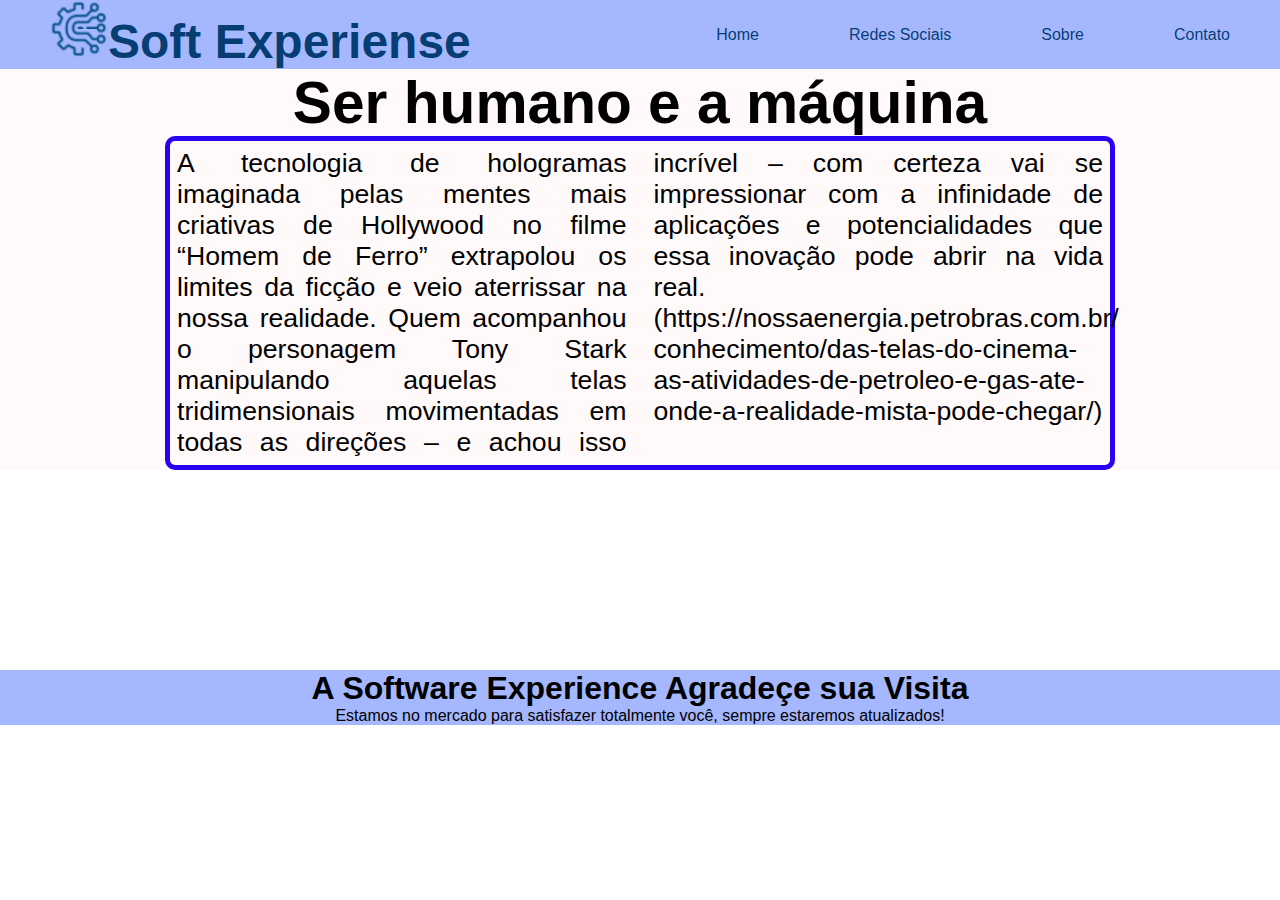
<file: Projeto Site/index.html>
<!DOCTYPE html>
<html lang="pt-br">
    <head>
        <meta charset="UTF-8">
        <meta name="viewport" content="width=device-width, initial-scale=1.0">
        <link rel="stylesheet" href="./css/main.css">
        <link rel="stylesheet" href="./css/textoprincipal.css">

        <title>Soft Experiense</title>
    </head>
<body>
    <header>
        <nav class="nav-1">
            <a href="#" class="logo"><img src="./img/logo_2.png" alt="logo com linhas azuis"/>Soft Experiense</a>
            <ul class="menu">
                <li class="nav-item"><a href="index.html" class="nav-link">Home</a></li>
                <li class="nav-item"><a href="redes_sociais.html" class="nav-link">Redes Sociais</a></li>
                <li class="nav-item"><a href="Sobre.html" class="nav-link">Sobre</a></li>
                <li class="nav-item"><a href="Contato.html" class="nav-link">Contato</a></li>
            </ul>
            <div class="hamburger">
                <span class="bar"></span>
                <span class="bar"></span>
                <span class="bar"></span>
                <span class="bar"></span>
            </div>
        </nav>
        
    </header>
    <section>
        
        <h1>Ser humano e a máquina</h1>
        
        <div id="box">
            A tecnologia de hologramas imaginada pelas mentes mais criativas de Hollywood no filme “Homem de Ferro” extrapolou os limites da ficção e veio aterrissar na nossa realidade. Quem acompanhou o personagem Tony Stark manipulando aquelas telas tridimensionais movimentadas em todas as direções – e achou isso incrível – com certeza vai se impressionar com a infinidade de aplicações e potencialidades que essa inovação pode abrir na vida real. <br>(https://nossaenergia.petrobras.com.br/<br>conhecimento/das-telas-do-cinema-as-atividades-de-petroleo-e-gas-ate-onde-a-realidade-mista-pode-chegar/)  
        </div>
    </section>
        
    <footer class="footer">
        <div class="container">
        <h1> A Software Experience Agradeçe sua Visita</h1>
        <p>Estamos no mercado para satisfazer totalmente você, sempre estaremos atualizados!</p>
        </div>
    </footer> 
    <script src="js/script.js"></script>
</body>

</html>
</file>
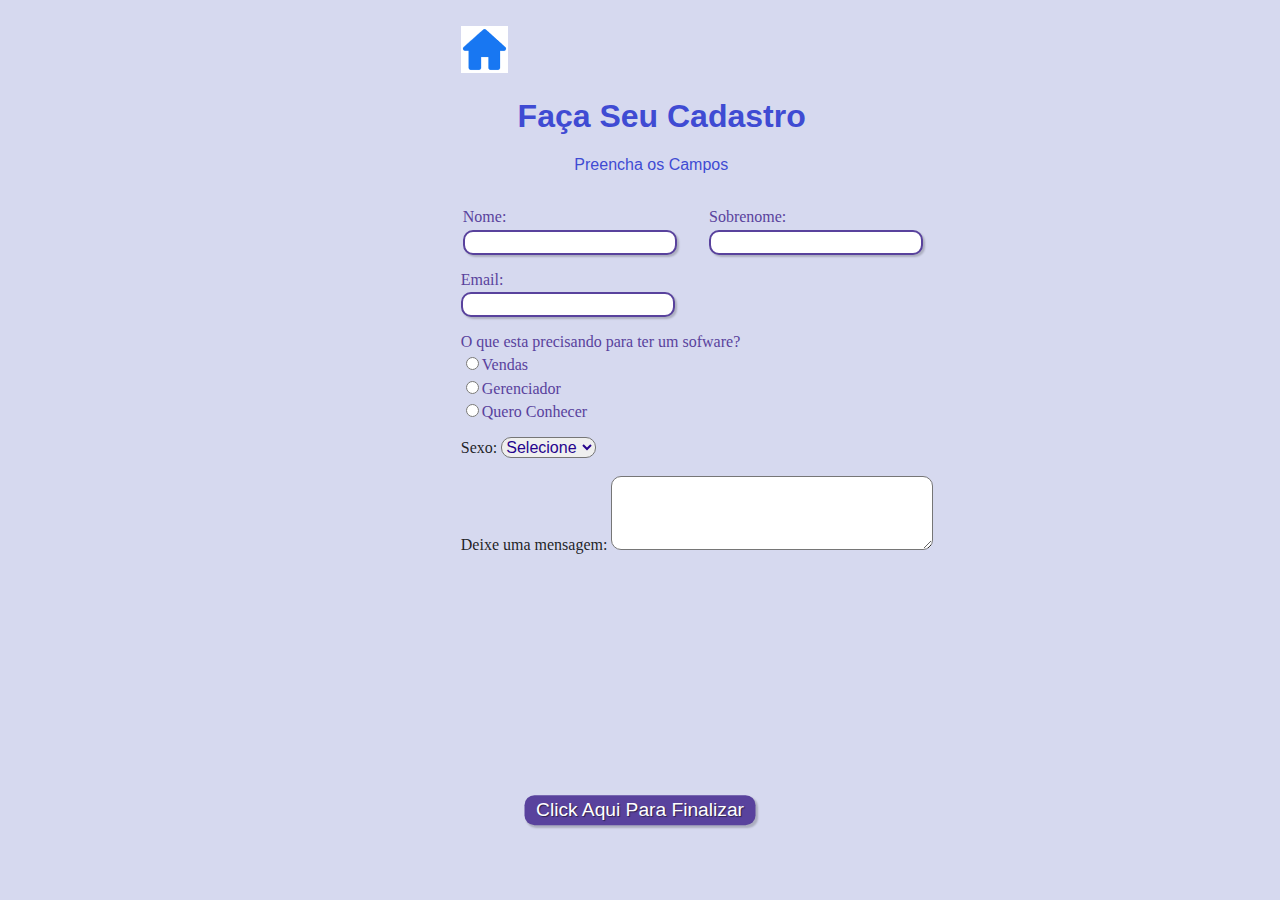
<file: Projeto Site/Contato.html>
<!DOCTYPE html>
<html lang="pt-br">
<head>
    <meta charset="UTF-8">
    <meta http-equiv="X-UA-Compatible" content="IE=edge">
    <meta name="viewport" content="width=device-width, initial-scale=1.0">
    <link rel="stylesheet" type="text/css" href="./css/contato.css" media="screen">
    <title>Contato</title>
</head>
     
<body>
    <a href="index.html" class="nav-link"> <img src="./img/casa.png" alt="logo de uma casa"/> </a>
    <div>
        <h1 id="titulo">Faça Seu Cadastro</h1>
        <p id="subtitulo">Preencha os Campos</p>
        <br>
    </div>
    <form>
        <fieldset class="grupo">
            <div class="campo">
                <label for="nome">Nome:</label>
                <input type="text" name="nome" id="nome" required>
            </div>
            <div class="campo">
                <label for="sobrenome">Sobrenome:</label>
                <input type="text" name="sobrenome" id="sobrenome" required>
            </div>
        </fieldset>

        <div class="campo">
            <label for="email">Email: </label>
            <input type="email" name="email" id="email" required>
        </div>

        <div class="campo">
            <label>O que esta precisando para ter um sofware?</label>
            <label>
                <input type="radio" name="Vendas" value="Vendas">Vendas
            </label>
            <label>
                <input type="radio" name="Gerenciador" id="Gerenciador">Gerenciador
            </label>
            <label>
                <input type="radio" name="Quero_Conhecer" id="Quero_Conhecer">Quero Conhecer
            </label>
        </div>

        <div>
            <label>Sexo:</label>
            <select id="Sexo">
                <option selected disabled value="">Selecione</option>
                <option>Masculino</option>
                <option>Feminino</option>
                <option>Outro</option>
            </select>
        </div>
        <div>
            <br>
            <label>Deixe uma mensagem:</label>
            <textarea name="mensagem" id="mensagem" cols="50" rows="4" style="width: 20em;"></textarea> 
        </div>

        <button class="botao" type="submit">Click Aqui Para Finalizar</button>
    </form>
    <script src="js/script.js"></script>
</body>

</html>
</file>
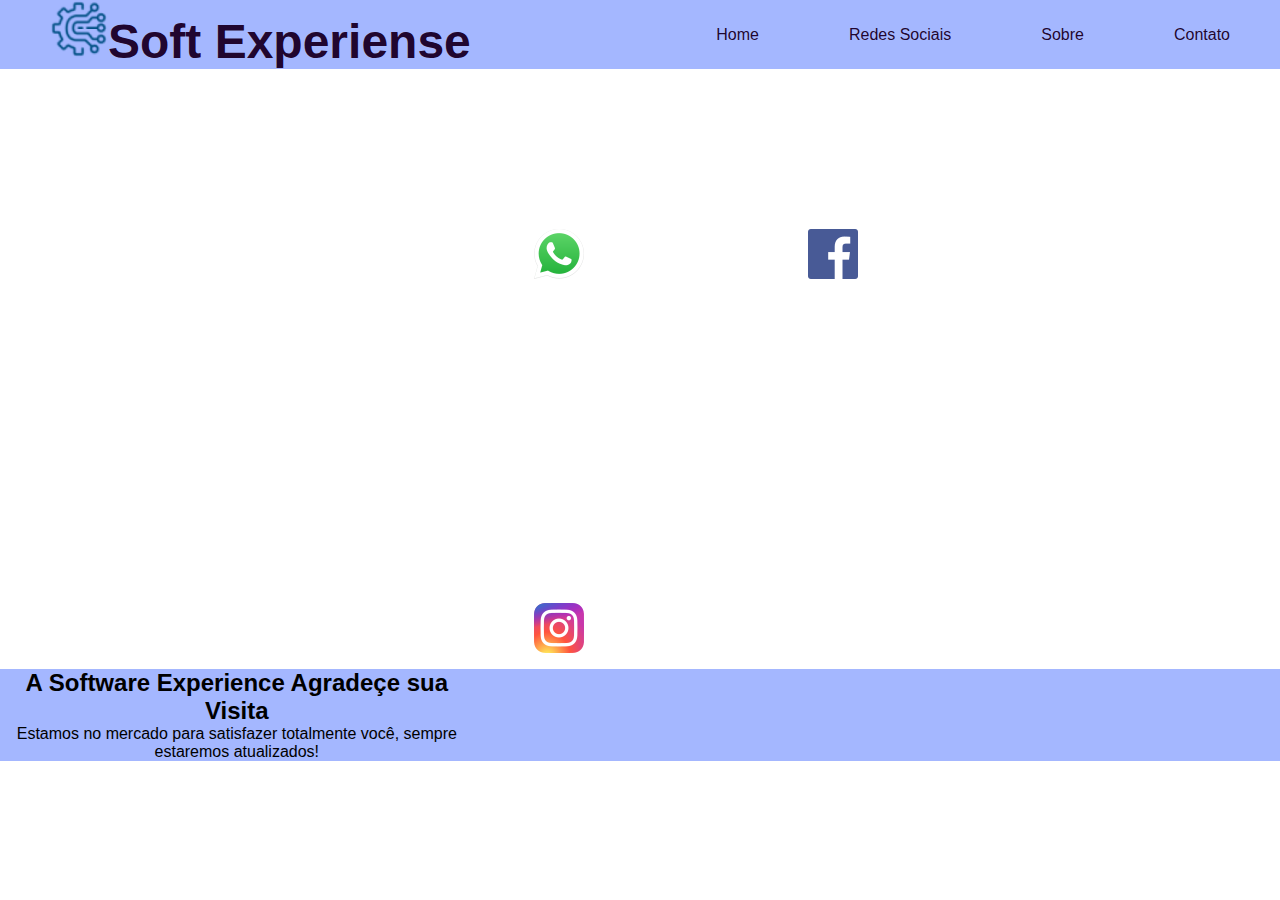
<file: Projeto Site/redes_sociais.html>
<!DOCTYPE html>
<html lang="en">
<head>
    <meta charset="UTF-8">
    <meta http-equiv="X-UA-Compatible" content="IE=edge">
    <meta name="viewport" content="width=device-width, initial-scale=1.0">
    <link rel="stylesheet" type="text/css" href="./css/redes_sociais.css" media="screen">
    <title>Redes Sociais</title>
</head>
<body>
    <header>
        <nav class="nav-1">
                 <a href="#" class="logo"><img src="./img/logo_2.png" alt="logo com linhas azuis"/>Soft Experiense</a>
            <ul class="menu">
                <li class="nav-item"><a href="index.html" class="nav-link">Home</a></li>
                <li class="nav-item"><a href="redes_sociais.html" class="nav-link">Redes Sociais</a></li>
                <li class="nav-item"><a href="Sobre.html" class="nav-link">Sobre</a></li>
                <li class="nav-item"><a href="Contato.html" class="nav-link">Contato</a></li>
            </ul>
            <div class="hamburger">
                <span class="bar"></span>
                <span class="bar"></span>
                <span class="bar"></span>
                <span class="bar"></span>
            </div>
        </nav>
    </header>
    <div class="redes-sociais">
        <ul>
            <li><a href=""><img src="./img/logo_whatsapp.png" alt="logo whatsapp"/></a></li>
            <li><a href="https://www.facebook.com"><img src="./img/logo_facebook.png" alt="logo facebook"/></a></li>
            <li><a href="https://www.instagram.com/"><img src="./img/logo_instagram.png" alt="logo instagram"/></a></li>
        </ul>
    </div>
    <footer class="footer">
        <div class="container">
        <h2> A Software Experience Agradeçe sua Visita</h2>
        <p>Estamos no mercado para satisfazer totalmente você, sempre estaremos atualizados!</p>
        </div>
    </footer> 
    <script src="js/script.js"></script>
</body>

</html>
</file>
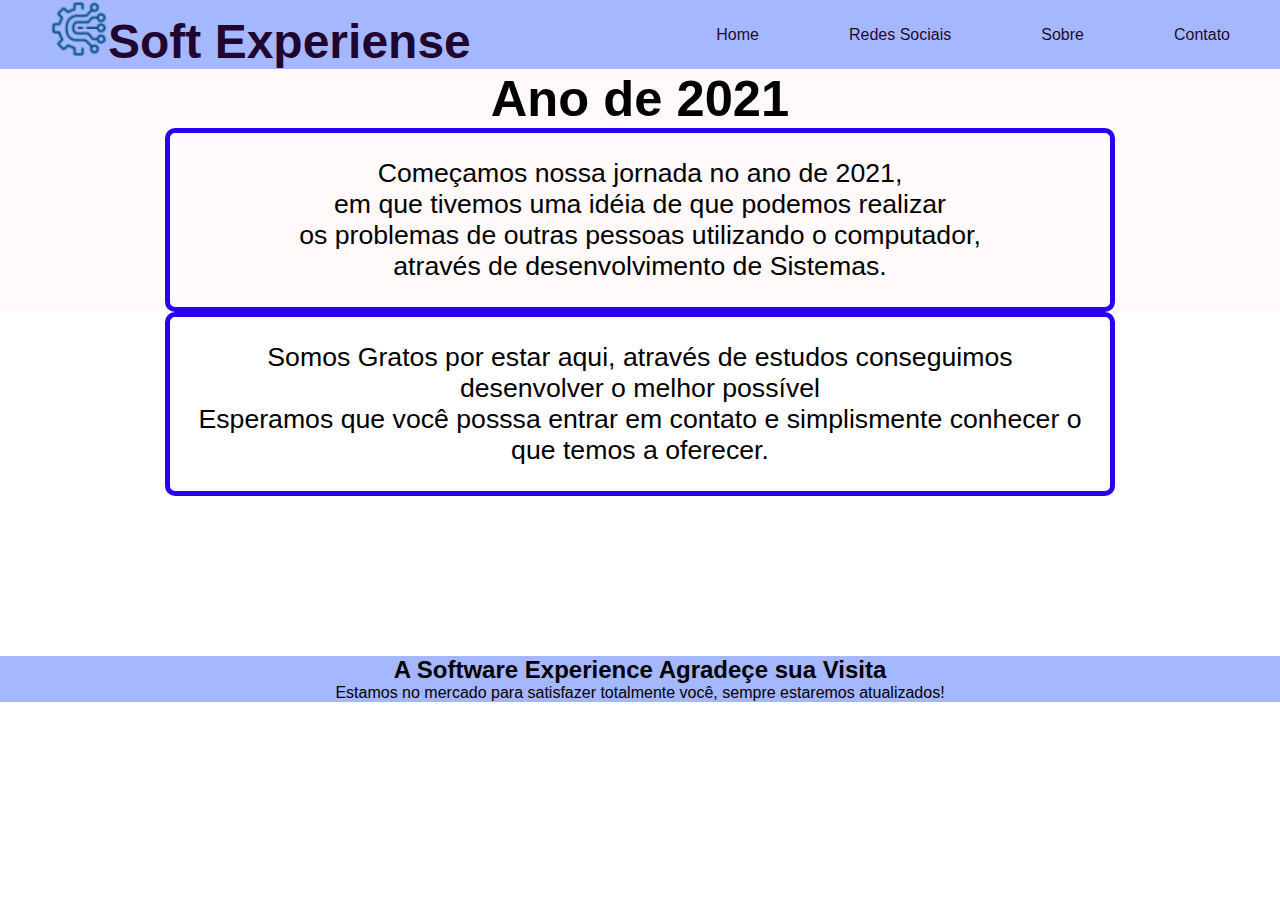
<file: Projeto Site/Sobre.html>
<!DOCTYPE html>
<html lang="pt-br">
<head>
    <meta charset="UTF-8">
    <meta name="viewport" content="width=device-width, initial-scale=1.0">
    <link rel="stylesheet" type="text/css" href="./css/sobre.css" media="screen">
        <title>Sobre Nós</title>
</head>
<body>
    <header>
        <nav class="nav-1">
            <a href="#" class="logo"><img src="./img/logo_2.png" alt="logo com linhas azuis"/>Soft Experiense</a>
            <ul class="menu">
                <li class="nav-item"><a href="index.html" class="nav-link">Home</a></li>
                <li class="nav-item"><a href="redes_sociais.html" class="nav-link">Redes Sociais</a></li>
                <li class="nav-item"><a href="Sobre.html" class="nav-link">Sobre</a></li>
                <li class="nav-item"><a href="Contato.html" class="nav-link">Contato</a></li>
            </ul>
            <div class="hamburger">
                <span class="bar"></span>
                <span class="bar"></span>
                <span class="bar"></span>
                <span class="bar"></span>
            </div>
        </nav>
    </header>
    <section>
        <h1>Ano de 2021</h1>
        <div id="box">
            <p> Começamos nossa jornada no ano de 2021,<br> em que tivemos uma idéia de que podemos realizar <br>os problemas de outras pessoas utilizando o computador, <br>através de desenvolvimento de Sistemas.</p>
        </div>
    </section>
    <section-1>
        
        <div id="box-1">
            <p> Somos Gratos por estar aqui, através de estudos conseguimos desenvolver o melhor possível<br> Esperamos que você posssa entrar em contato e simplismente conhecer o que temos a oferecer.</p>
        </div>
    </section-1>
    

    <footer class="footer">
        <div class="container">
        <h2> A Software Experience Agradeçe sua Visita</h2>
        <p>Estamos no mercado para satisfazer totalmente você, sempre estaremos atualizados!</p>
        </div>
    </footer> 
    <script src="js/script.js"></script>
</body>

</html>
</file>
<file: Projeto Site/css/main.css>
*{
    margin: 0;
    padding: 0;
    box-sizing: border-box;
    font-family: Impact, Haettenschweiler, 'Arial Narrow Bold', sans-serif;
}
header{
    background-color: rgb(164, 183, 255);
}
li{
    list-style: none;
}
a{
    color: rgba(1, 58, 111, 0.982);
    text-decoration: none;
}
.nav-1{
    min-height: 40px;
    display: flex;
    align-items: center;
    justify-content: space-between;
    padding: 0 50px;
}
.logo{
    font-size: 3rem;
    font-weight: bold;
    
}
.menu{
    display: flex;
    align-items: center;
    gap: 90px;
}
.nav-link{
    transition: 0.5s ease;
}
.nav-link:hover{
    color: rgba(104, 250, 51, 0.868);
}
.hamburger{
    display: none;
    cursor: pointer;
}
.bar{
    display: block;
    width: 28px;
    height: 3px;
    border-radius: 2px;
    margin: 5px auto;
    background-color: rgba(191, 255, 14, 0.849);
    transition: all 0.4s ease-in-out;
}

.footer.footer{
    height: 100%;
    background-color: rgb(164, 183, 255);
    position: relative;
    margin-top: 200px;
    text-align: center;
}

@media(max-width:768px){
    .hamburger{
        display: block;
    }
    .hamburger.active .bar:nth-child(2){
        opacity: 0;
    }
    .hamburger.active .bar:nth-child(4){
        opacity: 0;
    }
    .hamburger.active .bar:nth-child(1){
        transform: translateY(8px) rotate(45deg);
    }
    .hamburger.active .bar:nth-child(3){
        transform: translateY(-8px) rotate(-45deg);
    }
    .menu{
        position:fixed;
        left: -100%;
        top: 70px;
        gap: 0;
        border-radius: 0 0 20px 20px;
        background-color: rgba(217, 223, 255, 0.996);
        text-align: center;
        flex-direction: column;
        width: 100%;
        transition: 0.3s;
    }
    .nav-item{
        margin: 16px 0;
    }
    .menu.active{
        left: 0;
    }
}
</file>
<file: Projeto Site/css/textoprincipal.css>
section{
    background: rgba(255, 249, 249, 0.986);
    font-size: 22pt;
    }

    h1{text-align:center;}

    #box{
    padding: 7px;
    text-align: justify;
    width:950px;
    margin: auto;
    border: solid 5px rgb(39, 3, 240);
    border-radius: 10px;
    font-size: 20pt;
    column-count: 2;
    }
</file>
<file: Projeto Site/css/contato.css>
* {
    margin: 45;
    padding: 0;
}
li{
    list-style: none;
}
#titulo {
    font-family: sans-serif;
    color: #3f4bd3;
    margin-left: 7%;
}
#subtitulo {
    font-family: sans-serif;
    color: #3f4bd3;
    margin-left: 14%;
}

fieldset {
    border: 0;
}
body{
    background-color: #8691d057;
    font-family: comics;
    font-size: 1em;
    color: #000000dd;
    margin-left: 36%;
    margin-top: 2%;
    justify-content: left;
}
input, select, textarea, button {
    font-family: sans-serif;
    font-size: 1em;
    color: #26048d;
    border-radius: 10px;
}

.grupo:before, .grupo:after {
    display: table;
}

.grupo:after {
    clear: both;
}
.campo {
    margin-bottom: 1em;
}

.campo label {
    margin-bottom: 0.2em;
    color: #59429d;
    display: block;
}
fieldset.grupo .campo {
    float:  left;
    margin-right: 2em;
}
.campo input[type="text"], .campo input[type="email"], .campo select, .campo textarea {
    padding: 0.1em;
    border: 2px solid #59429d;
    box-shadow: 2px 2px 2px rgba(0,0,0,0.2);
    display: block;
}
.campo select option {
    padding-right: 2em;
}
.campo input:focus, .campo select:focus, .campo textarea:focus {
    background: #E0E0F8;
}
.botao {
    font-size: 1.2em;
    background: #59429d;
    border: 0;
    margin-bottom: 1em;
    color: #ffffff;
    padding: 0.2em 0.6em;
    box-shadow: 2px 2px 2px rgba(0,0,0,0.2);
    text-shadow: 1px 1px 1px rgba(0,0,0,0.5);
    position: absolute;
    top: 90%;
    left: 50%;
    margin-right: -50%;
    transform: translate(-50%, -50%)
}
.botao:hover {
    background: #04319a;
    box-shadow: inset 2px 2px 2px rgba(0,0,0,0.2);
    text-shadow: none;
}
.botao, select{
    cursor: pointer;
}
</file>
<file: Projeto Site/css/redes_sociais.css>
*{
    margin: 0;
    padding: 0;
    box-sizing: border-box;
    font-family: Impact, Haettenschweiler, 'Arial Narrow Bold', sans-serif;
}
header{
    background-color: rgb(164, 183, 255);
}
li{
    list-style: none;
}
a{
    color: rgba(28, 1, 41, 0.982);
    text-decoration: none;
}
.nav-1{
    min-height: 40px;
    display: flex;
    align-items: center;
    justify-content: space-between;
    padding: 0 50px;
}
.logo{
    font-size: 3rem;
    font-weight: bold;
    
}
.redes-sociais ul li {
    padding: 160px;
    margin-left: -100px;
    display: inline-block;
    list-style: none;        
    }
    .redes-sociais {
    width: 63%;
    
    float:right;
}
.menu{
    display: flex;
    align-items: center;
    gap: 90px;
}
.nav-link{
    transition: 0.5s ease;
}
.nav-link:hover{
    color: rgba(64, 0, 123, 0.464);
}
.hamburger{
    display: none;
    cursor: pointer;
}
.bar{
    display: block;
    width: 28px;
    height: 3px;
    border-radius: 2px;
    margin: 5px auto;
    background-color: rgba(91, 119, 15, 0.558);
    transition: all 0.4s ease-in-out;
}
.footer.footer{
    height: 100%;
    background-color: rgb(164, 183, 255);
    position: relative;
    margin-top: 600px;
    text-align: center;
}
 
@media(max-width:768px){
    .hamburger{
        display: block;
    }
    .hamburger.active .bar:nth-child(2){
        opacity: 0;
    }
    .hamburger.active .bar:nth-child(4){
        opacity: 0;
    }
    .hamburger.active .bar:nth-child(1){
        transform: translateY(8px) rotate(45deg);
    }
    .hamburger.active .bar:nth-child(3){
        transform: translateY(-8px) rotate(-45deg);
    }
    .menu{
        position:fixed;
        left: -100%;
        top: 70px;
        gap: 0;
        border-radius: 0 0 20px 20px;
        background-color: rgb(64, 90, 234);
        text-align: center;
        flex-direction: column;
        width: 100%;
        transition: 0.3s;
    }
    .nav-item{
        margin: 16px 0;
    }
    .menu.active{
        left: 0;
    }
}
</file>
<file: Projeto Site/css/sobre.css>
*{
    margin: 0;
    padding: 0;
    box-sizing: border-box;
    font-family: Impact, Haettenschweiler, 'Arial Narrow Bold', sans-serif;
}
header{
    background-color: rgb(164, 183, 255);
}
li{
    list-style: none;
}
a{
    color: rgba(28, 1, 41, 0.982);
    text-decoration: none;
}
.nav-1{
    min-height: 40px;
    display: flex;
    align-items: center;
    justify-content: space-between;
    padding: 0 50px;
}
.logo{
    font-size: 3rem;
    font-weight: bold;
    
}
.menu{
    display: flex;
    align-items: center;
    gap: 90px;
}
.nav-link{
    transition: 0.5s ease;
}
.nav-link:hover{
    color: rgba(64, 0, 123, 0.464);
}
.hamburger{
    display: none;
    cursor: pointer;
}
.bar{
    display: block;
    width: 28px;
    height: 3px;
    border-radius: 2px;
    margin: 5px auto;
    background-color: rgba(91, 119, 15, 0.558);
    transition: all 0.4s ease-in-out;
}
section{
    background: rgba(255, 249, 249, 0.986);
    font-size: 19pt;
    }

    h1{text-align:center;}

    #box{
    padding: 25px;
    text-align: center;
    width:950px;
    margin: auto;
    border: solid 5px rgb(39, 3, 240);
    border-radius: 10px;
    font-size: 20pt;
    column-count: 1;
    }
.section-1{
        background: rgba(255, 249, 249, 0.986);
        font-size: 19pt;
        }
    
            
        #box-1{
        padding: 25px;
        text-align: center;
        width:950px;
        margin: auto;
        border: solid 5px rgb(39, 3, 240);
        border-radius: 10px;
        font-size: 20pt;
        column-count: 1;
        }
.footer.footer{
    height: 100%;
    background-color: rgb(164, 183, 255);
    position: relative;
    margin-top: 160px;
    text-align: center;
}

@media(max-width:768px){
    .hamburger{
        display: block;
    }
    .hamburger.active .bar:nth-child(2){
        opacity: 0;
    }
    .hamburger.active .bar:nth-child(4){
        opacity: 0;
    }
    .hamburger.active .bar:nth-child(1){
        transform: translateY(8px) rotate(45deg);
    }
    .hamburger.active .bar:nth-child(3){
        transform: translateY(-8px) rotate(-45deg);
    }
    .menu{
        position:fixed;
        left: -100%;
        top: 70px;
        gap: 0;
        border-radius: 0 0 20px 20px;
        background-color: rgb(64, 90, 234);
        text-align: center;
        flex-direction: column;
        width: 100%;
        transition: 0.3s;
    }
    .nav-item{
        margin: 16px 0;
    }
    .menu.active{
        left: 0;
    }
}
</file>
